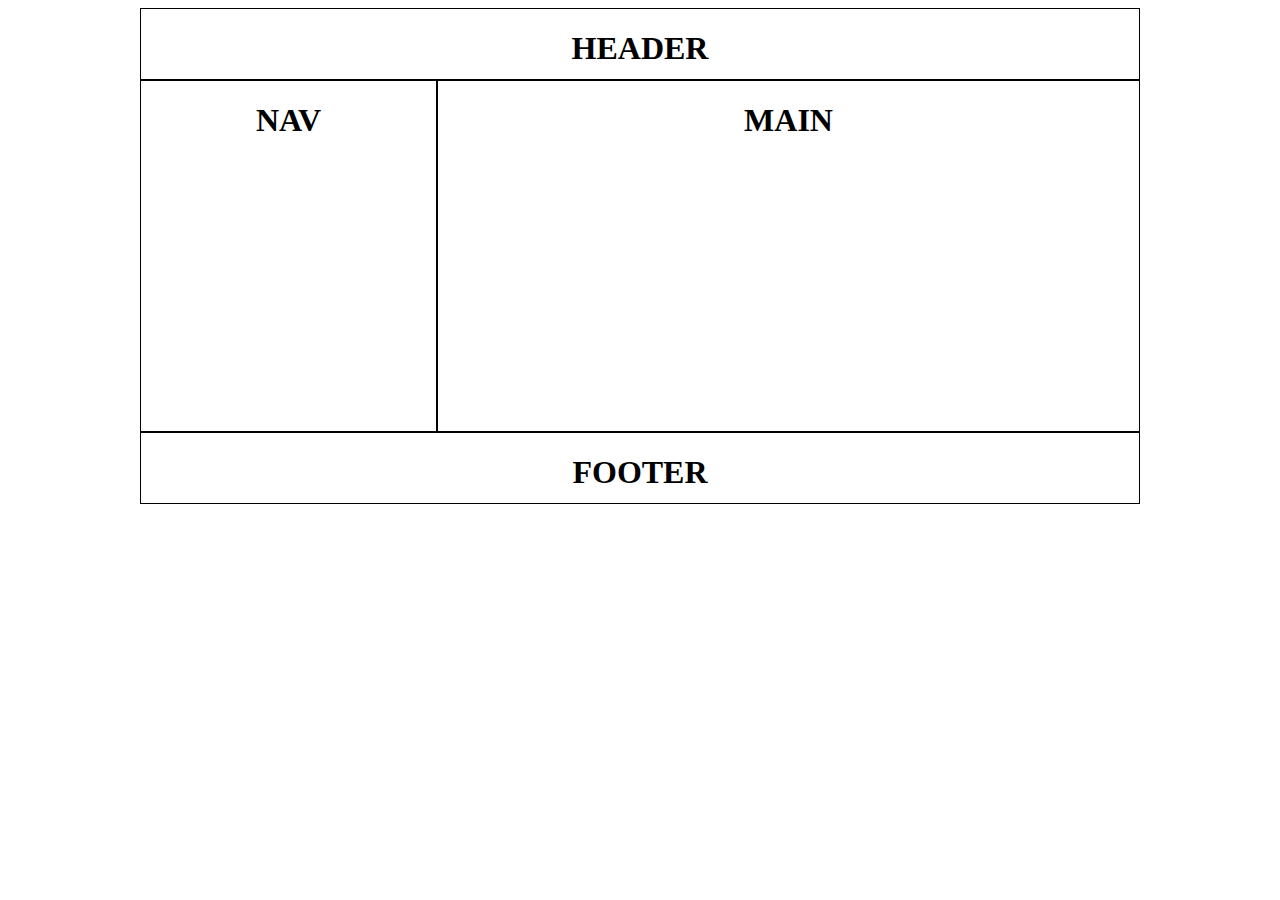
<file: HTML Codes Library/DIvs Table.html>
<!DOCTYPE html>
<html lang="en">
<head>
    <meta charset="UTF-8">
    <meta name="viewport" content="width=device-width, initial-scale=1.0">
    <title>Document</title>
</head>
<body>
    <center>
        <div style="width:1000px;">
    <div style=" width: 998px;height: 70px;border: 1px solid black;"><h1 align="center">HEADER</h1></div>
    <div style="width: 295px;height: 350px;border: 1px solid black;float:left;"><h1 align="center">NAV</h1></div>
    <div style="width: 701px;height: 350px;border: 1px solid black;float: left;"><h1 align="center">MAIN</h1></div>
    <div style="width: 998px;height: 70px;border: 1px solid black;float:left;"><h1 align="center">FOOTER</h1></div>
    </div>
    </center>
</body>
</html>
</file>
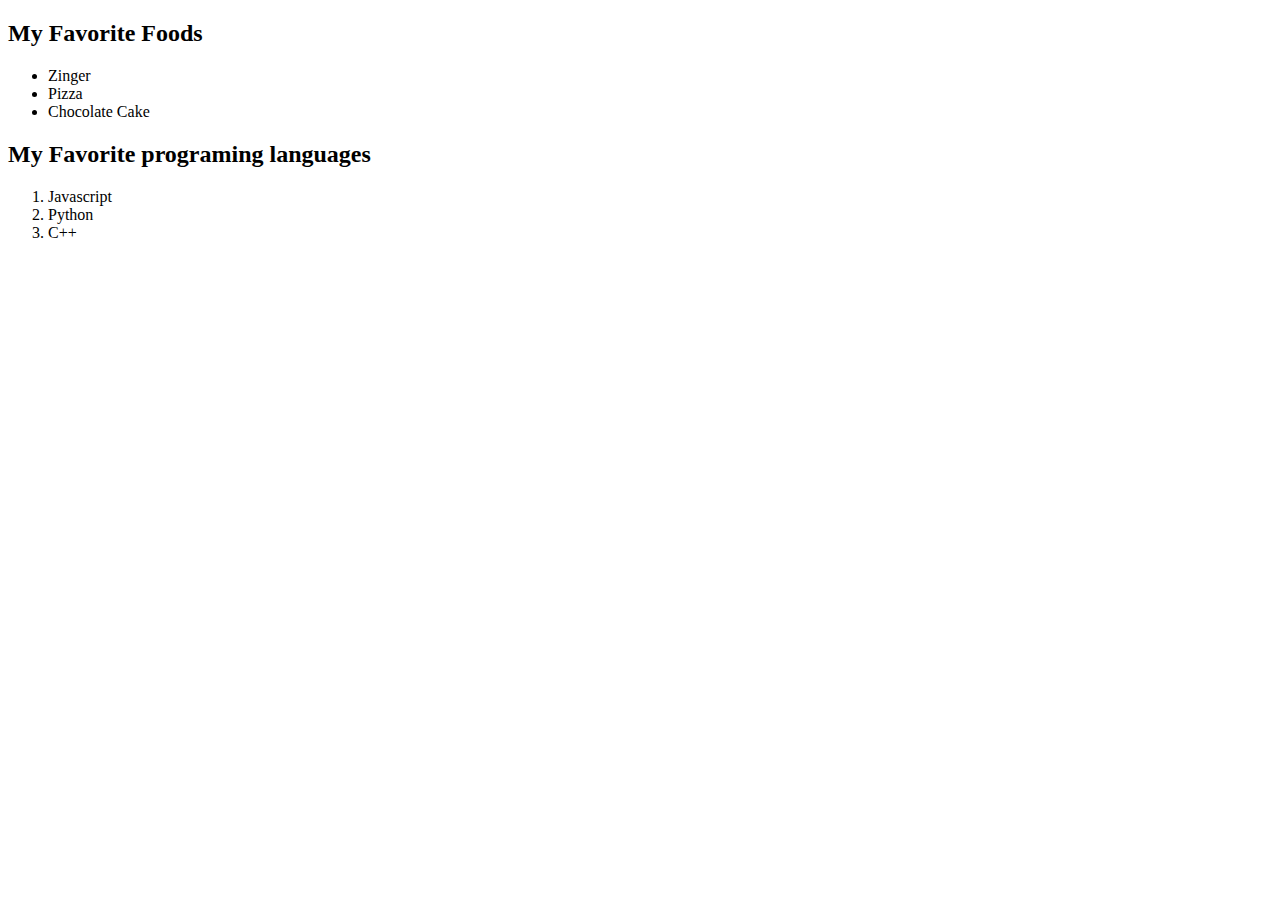
<file: HTML Codes Library/Lists.html>
<!DOCTYPE html>
<html lang="en">
<head>
    <meta charset="UTF-8">
    <meta name="viewport" content="width=device-width, initial-scale=1.0">
    <title>Lists</title>
</head>
<body>
	
	  <section>
		    <h2>My Favorite Foods</h2>
		    <ul>
			      <li>Zinger</li>
			      <li>Pizza</li>
			      <li>Chocolate Cake</li>
		    </ul>
	  </section>
<section>
		    <h2>My Favorite programing languages</h2>
		    <ol>
			      <li>Javascript</li>
			      <li>Python</li>
			      <li>C++</li>
		    </ol>
	  </section>
</body>
</html>
</file>
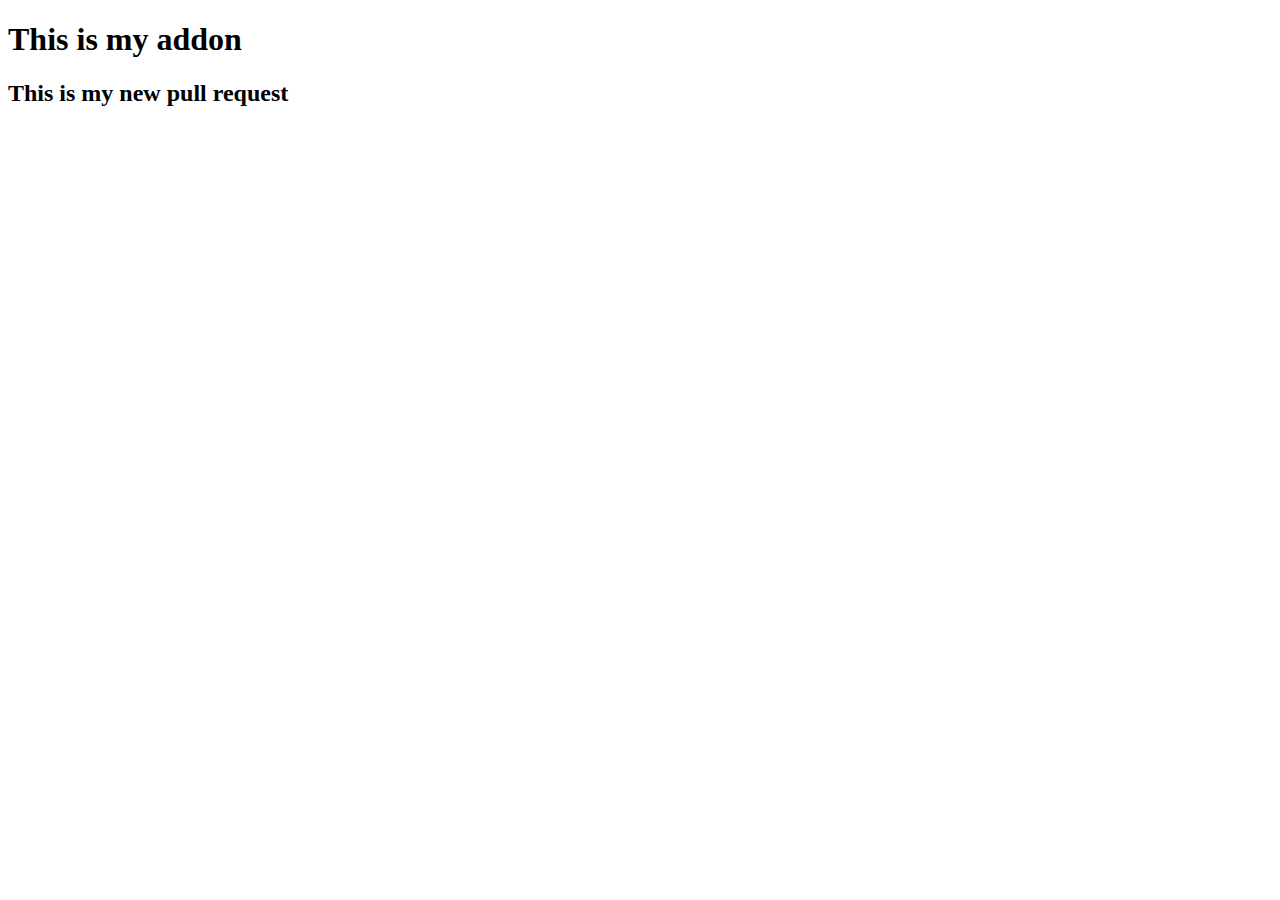
<file: HTML Codes Library/mkumail 2.0.html>
<!DOCTYPE html>
<html lang="en">
<head>
    <meta charset="UTF-8">
    <meta name="viewport" content="width=device-width, initial-scale=1.0">
    <title>Document</title>
</head>
<body>
    <h1>This is my addon</h1>
    <h2>This is my new pull request</h2>
</body>
</html>
</file>
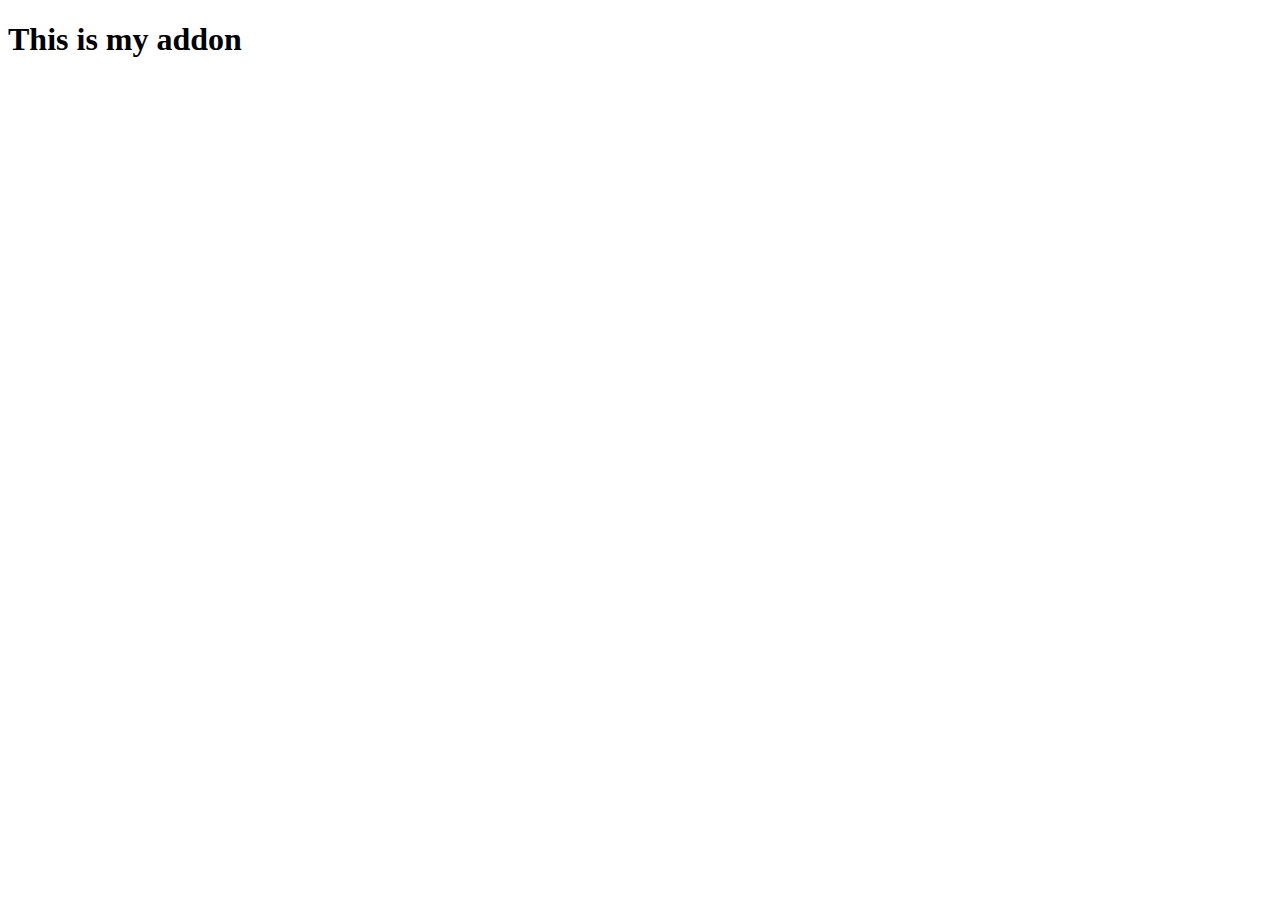
<file: HTML Codes Library/mkumail1.html>
<!DOCTYPE html>
<html lang="en">
<head>
    <meta charset="UTF-8">
    <meta name="viewport" content="width=device-width, initial-scale=1.0">
    <title>Document</title>
</head>
<body>
    <h1>This is my addon</h1>
</body>
</html>
</file>
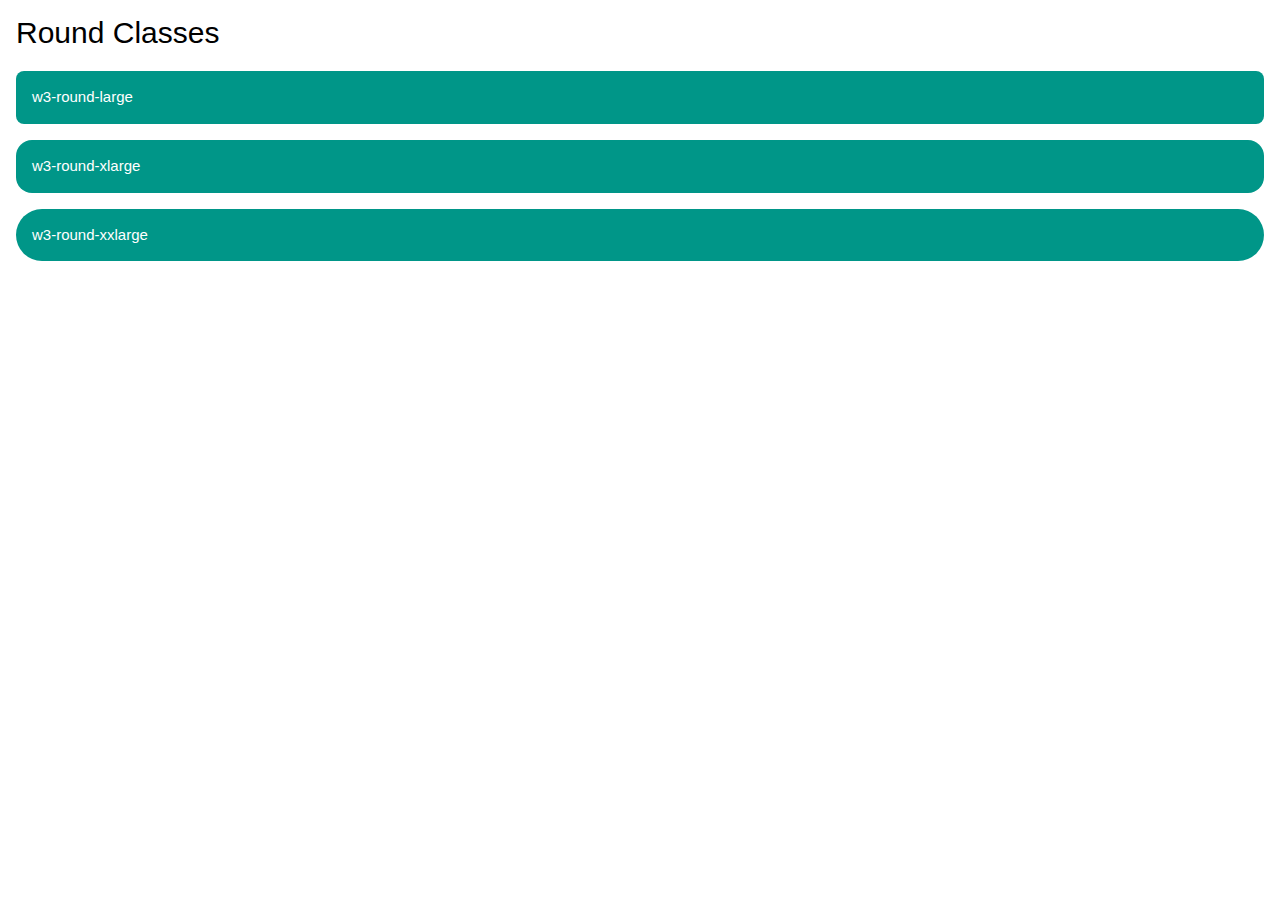
<file: HTML Codes Library/RoundCornersEngZeeshanAli.html>
<!DOCTYPE html>
<html>
<title>W3.CSS</title>
<meta name="viewport" content="width=device-width, initial-scale=1">
<link rel="stylesheet" href="https://www.w3schools.com/w3css/4/w3.css">
<body>

<div class="w3-container">
  <h2>Round Classes</h2>

  <div class="w3-panel w3-round-large w3-teal">
    <p>w3-round-large</p>
  </div>

  <div class="w3-panel w3-round-xlarge w3-teal">
    <p>w3-round-xlarge</p>
  </div>

  <div class="w3-panel w3-round-xxlarge w3-teal">
    <p>w3-round-xxlarge</p>
  </div>
</div>

</body>
</html>
</file>
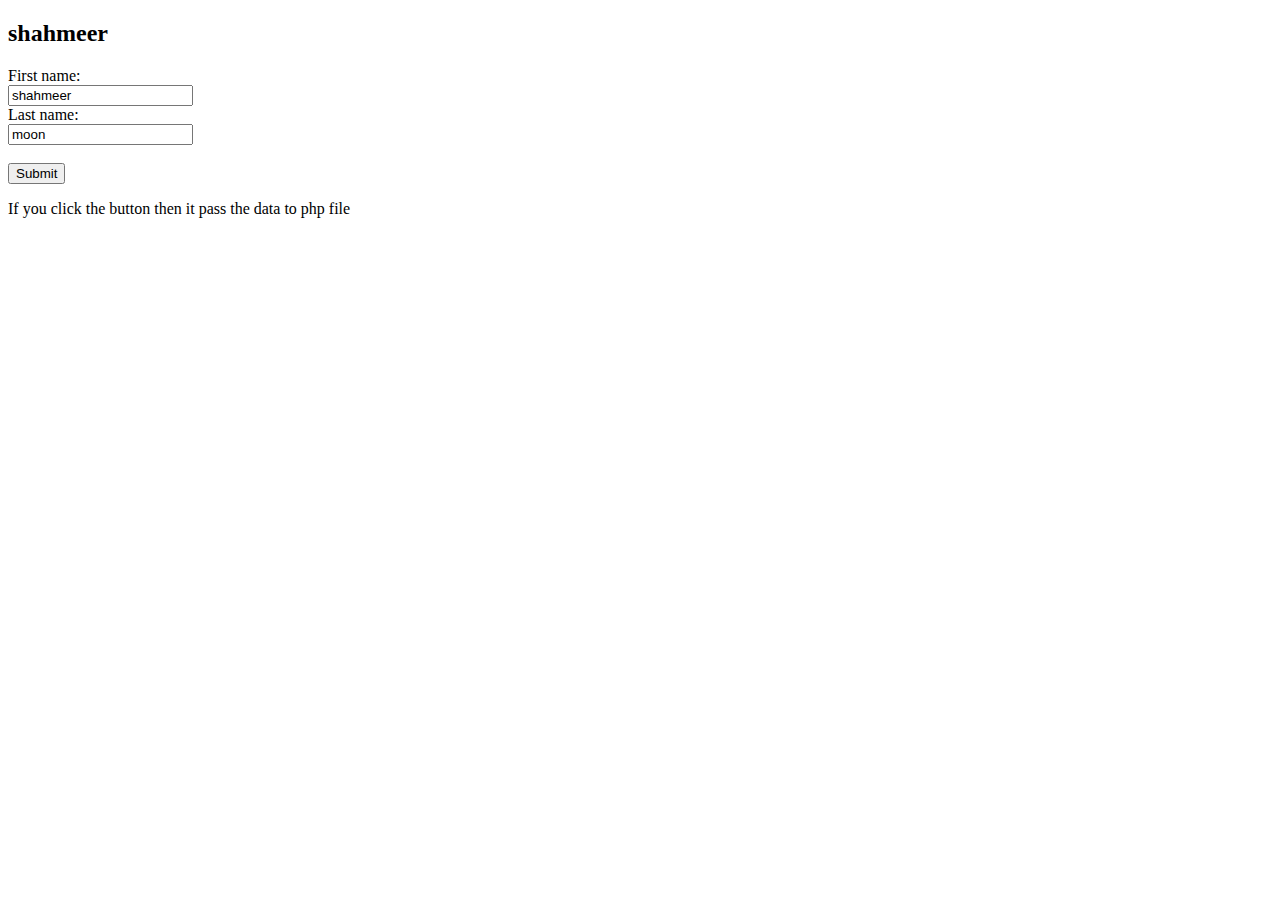
<file: HTML Codes Library/shah.html>
<!DOCTYPE html>
<html>
<body>

<h2>shahmeer</h2>

<form action="">
  <label for="fname">First name:</label><br>
  <input type="text" id="fname" name="fname" value="shahmeer"><br>
  <label for="lname">Last name:</label><br>
  <input type="text" id="lname" name="lname" value="moon"><br><br>
  <input type="submit" value="Submit">
</form> 

<p>If you click the button then it pass the data to php file</p>

</body>
</html>
</file>
